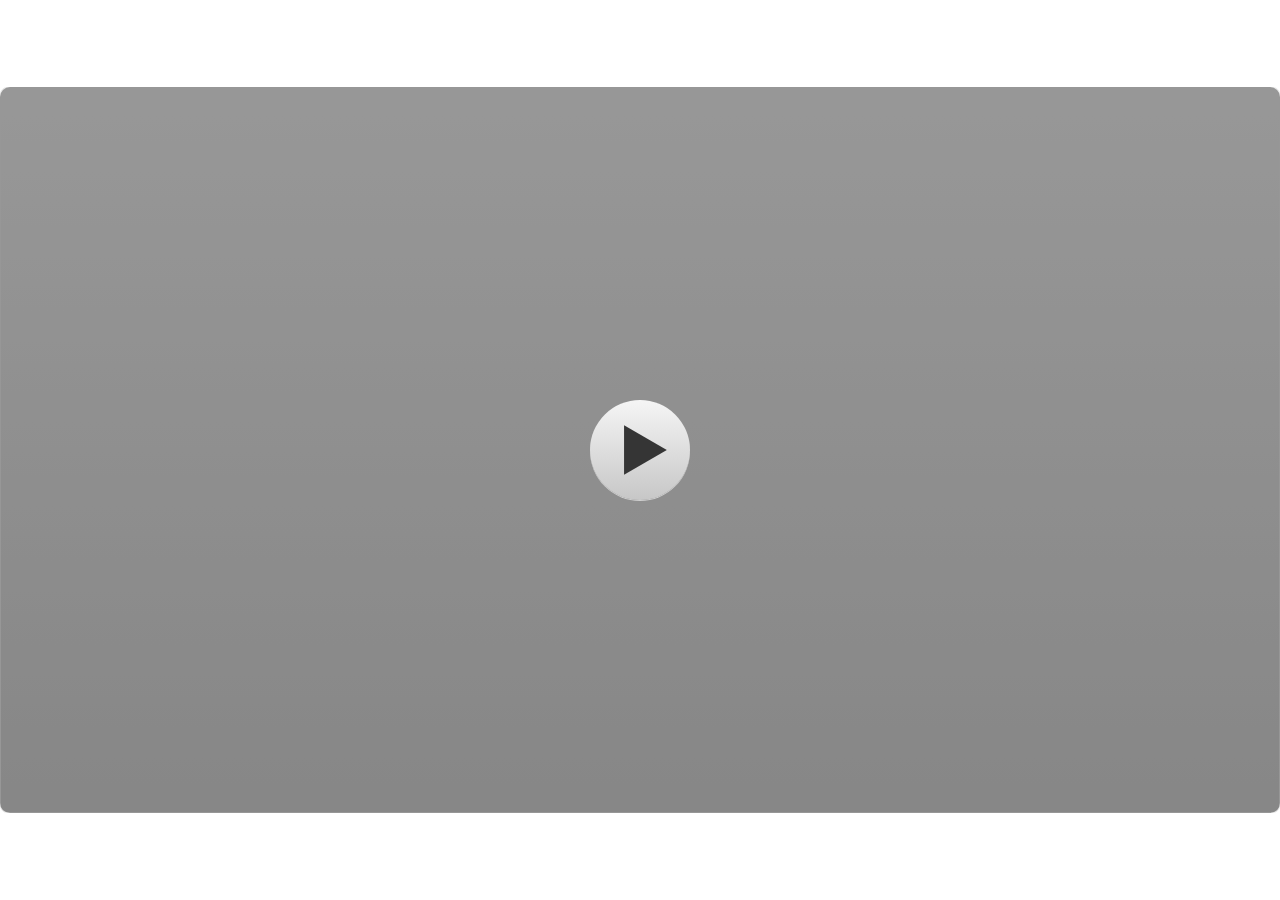
<file: index.html>
﻿<!doctype html>
<html lang="en-US">
<head>
  <meta charset="utf-8">
  <!-- Created using Storyline 3 - http://www.articulate.com  -->
  <!-- version: 3.20.30234.0 -->
  <title>Pengenalan TIK</title>
  <meta http-equiv="x-ua-compatible" content="IE=edge"/>
  <meta name="viewport" content="width=device-width,initial-scale=1,user-scalable=no,shrink-to-fit=no,minimal-ui"/>
  <meta name="apple-mobile-web-app-capable" content="yes"/>
  <style>
    html, body { height: 100%; padding: 0; margin: 0 }
    #app { height: 100%; width: 100%; }
  </style>

  <script>
    window.DS = {};
    window.globals = {
      DATA_PATH_BASE: '',
      HAS_FRAME: true,
      HAS_SLIDE: true,

      lmsPresent: false,
      tinCanPresent: false,
      cmi5Present: false,
      aoSupport: false,
      scale: 'show all',
      captureRc: false,
      browserSize: 'fullscreen',
      bgColor: '#FFFFFF',
      features: '',
      themeName: 'classic',
      preloaderColor: '#FFFFFF',
      suppressAnalytics: false,
      productChannel: 'perpetual',
      publishSource: 'storyline',
      aid: '',
      cid: '40df9fa0-555b-42bf-9b4b-cbfb0bb0b23c',
      playerVersion: '3.20.30234.0',
      publishTimestamp: '2023-09-20T03:07:01.0758972Z',
      maxIosVideoElements: 10,
      connectionSettings: { },

      
      parseParams: function(qs) {
        if (window.globals.parsedParams != null) {
          return window.globals.parsedParams;
        }
        qs = (qs || window.location.search.substr(1)).split('+').join(' ');
        var params = {},
            tokens,
            re = /[?&]?([^=]+)=([^&]*)/g;

        while (tokens = re.exec(qs)) {
          params[decodeURIComponent(tokens[1]).trim()] =
            decodeURIComponent(tokens[2]).trim();
        }
        window.globals.parsedParams = params;
        return params;
      }

    };
  </script>
  <script>
    var isIe11 = ('ActiveXObject' in window || window.MSBlobBuilder != null)
      && window.msCrypto != null && !window.ActiveXObject;
    if (isIe11) {
      window.globals.unsupportedBrowser = true;
      document.write(atob('[base64]'));
    }
  </script>
  
  <script>window.THREE = { };</script>
  
</head>
<body style="background: #FFFFFF" class="cs-HTML theme-classic">
  <!-- 360 -->
  <script>!function(){var e,i=/iPhone/i,o=/iPod/i,n=/iPad/i,t=/\biOS-universal(?:.+)Mac\b/i,r=/\bAndroid(?:.+)Mobile\b/i,a=/Android/i,d=/(?:SD4930UR|\bSilk(?:.+)Mobile\b)/i,p=/Silk/i,l=/Windows Phone/i,u=/\bWindows(?:.+)ARM\b/i,b=/BlackBerry/i,s=/BB10/i,c=/Opera Mini/i,f=/\b(CriOS|Chrome)(?:.+)Mobile/i,h=/Mobile(?:.+)Firefox\b/i,v=function(e){return void 0!==e&&"MacIntel"===e.platform&&"number"==typeof e.maxTouchPoints&&e.maxTouchPoints>1&&"undefined"==typeof MSStream};e=function(e){var m={userAgent:"",platform:"",maxTouchPoints:0};e||"undefined"==typeof navigator?"string"==typeof e?m.userAgent=e:e&&e.userAgent&&(m={userAgent:e.userAgent,platform:e.platform,maxTouchPoints:e.maxTouchPoints||0}):m={userAgent:navigator.userAgent,platform:navigator.platform,maxTouchPoints:navigator.maxTouchPoints||0};var g=m.userAgent,y=g.split("[FBAN");void 0!==y[1]&&(g=y[0]),void 0!==(y=g.split("Twitter"))[1]&&(g=y[0]);var A=function(e){return function(i){return i.test(e)}}(g),w={apple:{phone:A(i)&&!A(l),ipod:A(o),tablet:!A(i)&&(A(n)||v(m))&&!A(l),universal:A(t),device:(A(i)||A(o)||A(n)||A(t)||v(m))&&!A(l)},amazon:{phone:A(d),tablet:!A(d)&&A(p),device:A(d)||A(p)},android:{phone:!A(l)&&A(d)||!A(l)&&A(r),tablet:!A(l)&&!A(d)&&!A(r)&&(A(p)||A(a)),device:!A(l)&&(A(d)||A(p)||A(r)||A(a))||A(/\bokhttp\b/i)},windows:{phone:A(l),tablet:A(u),device:A(l)||A(u)},other:{blackberry:A(b),blackberry10:A(s),opera:A(c),firefox:A(h),chrome:A(f),device:A(b)||A(s)||A(c)||A(h)||A(f)},any:!1,phone:!1,tablet:!1};return w.any=w.apple.device||w.android.device||w.windows.device||w.other.device,w.phone=w.apple.phone||w.android.phone||w.windows.phone,w.tablet=w.apple.tablet||w.android.tablet||w.windows.tablet,w}(),"object"==typeof exports&&"undefined"!=typeof module?module.exports=e:"function"==typeof define&&define.amd?define((function(){return e})):this.isMobile=e}();
    window.isMobile.apple.tablet = window.isMobile.apple.tablet ||
      (navigator.platform === 'MacIntel' && navigator.maxTouchPoints > 1);
    window.isMobile.apple.device = window.isMobile.apple.device || window.isMobile.apple.tablet;
    window.isMobile.tablet = window.isMobile.tablet || window.isMobile.apple.tablet;
    window.isMobile.any = window.isMobile.any || window.isMobile.apple.tablet;
  </script>

  <div id="focus-sink" tabindex="-1"></div>

  <div id="preso"></div>
  <script>
    (function() {

      var classTypes = [ 'desktop', 'mobile', 'phone', 'tablet' ];

      var addDeviceClasses = function(prefix, testObj) {
        var curr, i;
        for (i = 0; i < classTypes.length; i++) {
          curr = classTypes[i];
          if (testObj[curr]) {
            document.body.classList.add(prefix + curr);
          }
        }
      };

      var params = window.globals.parseParams(),
          isDevicePreview = params.devicepreview === '1',
          isPhoneOverride = params.deviceType === 'phone' || (isDevicePreview && params.phone == '1'),
          isTabletOverride = (params.deviceType === 'tablet' || isDevicePreview) && !isPhoneOverride,
          isMobileOverride = isPhoneOverride || isTabletOverride;

      var deviceView = {
        desktop: !window.isMobile.any && !isMobileOverride,
        mobile: window.isMobile.any || isMobileOverride,
        phone: isPhoneOverride || (window.isMobile.phone && !isTabletOverride),
        tablet: isTabletOverride || window.isMobile.tablet
      };

      window.globals.deviceView = deviceView;
      window.isMobile.desktop = !window.isMobile.any;
      window.isMobile.mobile = window.isMobile.any;

      addDeviceClasses('view-', deviceView);

    })();
  </script>
  
  <script src='story_content/user.js' type=text/javascript></script>
  <div class="slide-loader"></div>

  <script>
    if (window.globals.deviceView.isMobile) { var doc = document, loader = doc.body.querySelector('.slide-loader'); [ 1, 2, 3 ].forEach(function(n) { var d = doc.createElement('div'); d.style.backgroundColor = window.globals.preloaderColor; d.classList.add('mobile-loader-dot'); d.classList.add('dot' + n); loader.appendChild(d); }); }
  </script>

  <div class="mobile-load-title-overlay" style="display: none">
    <div class="mobile-load-title">Pengenalan TIK</div>
  </div>

  <div class="mobile-chrome-warning"></div>

  
<style>
  .warn-connection-dialog {
    display: none;
    background: transparent;
    pointer-events: none;
    position: fixed;
    left: 0;
    top: 0;
    width: 100%;
    height: 100%;
    z-index: 999;
  }

  .warn-connection-content {
    border-radius: 4px;
    background: white;
    border: 1px solid #E7E7E7;
    color: #333333;
    box-shadow: 0 2px 4px rgba(0, 0, 0, 0.25);
    transition: all 150ms ease-out;
    position: absolute;
    white-space: nowrap;
  }

  .view-phone.is-landscape .warn-connection-content {
    left: 23px;
    bottom: 23px;
  }

  .view-tablet.is-landscape .warn-connection-content {
    left: 50%;
    top: 20px;
    transform: translateX(-50%);
  }

  .is-portrait .warn-connection-content {
    transform: translate(-50%, calc(-100% - 15px));
  }

  .warn-connection-content p {
    display: inline-block;
    margin: 0 8px 0 0;
    line-height: 33px;
    font-size: 11px;
  }

  .warn-connection-content svg {
    position: relative;
    vertical-align: middle;
    margin: 0 2px 2px 8px;
  }

  .view-desktop .warn-connection-content {
    left: 1.5em;
    bottom: 1.5em;
  }

  .view-desktop .warn-connection-content p {
    font-size: 1.1em;
  }

  .is-offline .warn-connection-dialog {
    display: block;
  }

  .is-offline .cs-panel * {
    pointer-events: none !important;
  }

  .is-offline .cs-panel {
    pointer-events: all !important;
  }

  .is-offline #nav-controls * {
    pointer-events: none !important;
  }

  .is-offline #nav-controls {
    pointer-events: all !important;
  }
</style>

<div class="warn-connection-dialog">
  <div class="warn-connection-content">
    <svg width="17" height="15" viewBox="0 0 17 15" xmlns="http://www.w3.org/2000/svg">
      <path fill="#8F0000" stroke="white" d="M16.07,12.98 L15.88,12.23 L9.51,1.21 C8.97,0.26,7.6,0.26,7.06,1.21 L0.69,12.23 C0.15,13.16,0.81,14.36,1.91,14.36 H14.65 C15.47,14.36,16.05,13.7,16.07,12.98 Z"/>
      <path fill="white" stroke="white" d="M8.58,5.5 C8.35,5.28,8.5,5.35,8.21,5.32 C8.09,5.35,7.97,5.49,7.96,5.67 C7.97,5.79,7.98,5.92,7.98,6.04 L7.98,6.04 C7.99,6.17,8,6.31,8.01,6.43 L8.01,6.44 C8.03,6.92,8.06,7.41,8.09,7.9 L8.09,7.9 C8.12,8.39,8.14,8.88,8.17,9.37 C8.17,9.39,8.18,9.42,8.2,9.44 C8.23,9.46,8.25,9.47,8.28,9.47 C8.31,9.47,8.34,9.46,8.35,9.44 C8.37,9.43,8.38,9.4,8.39,9.35 L8.39,9.34 C8.39,9.24,8.4,9.15,8.4,9.05 L8.4,9.05 C8.41,8.96,8.41,8.86,8.42,8.75 C8.43,8.44,8.45,8.12,8.47,7.81 L8.47,7.81 C8.49,7.49,8.51,7.18,8.53,6.87 C8.55,6.46,8.56,6.05,8.59,5.64 L8.6,5.62 C8.6,5.57,8.59,5.53,8.58,5.5 L8.21,5.32 Z"/>
      <circle fill="white" stroke="white" cx="8.3" cy="11.35" r="0.3"/>
    </svg>
    <p>You are offline. Trying to reconnect...</p>
  </div>
</div>

<script>
  (function() {
    window.DS.connection = {
      warningShown: false,
      assets: {},
      loadingAssetGroup: false,
      retryDelay: 500
    };

    // @TODO this is POC code and can be cleaned up a bit more if we move forward
    // with the feature



    // The `window.globals.features` variable must be set in `webpack.dev.config` when testing locally - it is not enough
    // to have it in the data - but it must be set there as well.
    var useConnectionMessages = window.AbortController != null &&
      window.location.protocol != 'file:' &&
      window.globals.features.indexOf('ConnectionMessages') != -1;

    window.DS.connection.useConnectionMessages = useConnectionMessages

    var assetCount = 0;
    var checkLoadedId;
    var connectionSettings = window.globals.connectionSettings;

    if (useConnectionMessages && connectionSettings != null) {
      var contentEl = document.querySelector('.warn-connection-content');
      var messageEl = contentEl.querySelector('p')

      if (connectionSettings.useDarkTheme) {
        contentEl.style.borderColor = '#BABBBA';
        contentEl.style.backgroundColor = '#282828';
        contentEl.style.color = '#FFFFFF';
      }

      if (connectionSettings.message != null) {
        messageEl.textContent = window.decodeURIComponent(connectionSettings.message);
      }
    }

    function checkAssetsReady() {
      for (var i in DS.connection.assets) {
        if (!DS.connection.assets[i].success) {
          return false;
        }
      }
      return true;
    }

    function stopAssetGroup() {
      if (!useConnectionMessages) { return; }

      assetCount = 0;

      DS.connection.oldAssetGroup = DS.connection.assets;
      DS.connection.assets = {};
      DS.connection.loadingAssetGroup = false;
      clearInterval(checkLoadedId);
    }

    function startAssetGroup() {
      if (!useConnectionMessages) { return; }
      var ticks = 0;
      clearInterval(checkLoadedId);
      checkLoadedId = setInterval(function() {
        var loaded = 0;
        if (assetCount === 0 && loaded === 0) {
          clearInterval(checkLoadedId);
          return;
        }

        for (var i in DS.connection.assets) {
          if (DS.connection.assets[i].success) {
            loaded++;
          }
        }

        if (assetCount === loaded && checkAssetsReady()) {
          for (var i in DS.connection.assets) {
            if (DS.connection.assets[i].action) {
              DS.connection.assets[i].action();
            }
          }
          hideWarning();
          stopAssetGroup();
        }
      }, 100)
    }

    function requiredAsset(url, action, retry, type) {
      if (!useConnectionMessages) { return; }
      if (DS.connection.assets[url]) { return; }

      DS.connection.assets[url] = {
        success: false, action: action, retry: retry, type: type
      };
      assetCount = Object.keys(DS.connection.assets).length;
      if (!DS.connection.loadingAssetGroup) {
        startAssetGroup();
      }
      DS.connection.loadingAssetGroup = true;
    }

    function assetLoaded(url) {
      if (!useConnectionMessages) { return; }
      if (DS.connection.assets[url]) {
        DS.connection.assets[url].success = true;
      }
    }

    function assetFailed(url) {
      if (!useConnectionMessages) { return; }
      if (!DS.connection.assets[url]) {
        if (/\.js$/.test(url)) {
          setTimeout(function() {
            if (DS.connection.lastSlideLoaded != null) {
              DS.connection.lastSlideLoaded();
            }
          }, DS.connection.retryDelay);
        }
        return;
      }
      if (!DS.connection.warningShown) { showWarning(); }
      if (DS.connection.assets[url].retry) {
        setTimeout(function() {
          if (!DS.connection.assets[url].success) {
            DS.connection.assets[url].retry()
          }
        }, DS.connection.retryDelay);
      }
    }

    function hideWarning() {
      document.body.classList.remove('is-offline');
      DS.connection.warningShown = false;
    }
    DS.connection.hideWarning = hideWarning

    function showWarning(btn) {
      document.body.classList.add('is-offline')
      DS.connection.warningShown = true;
      updateWarningPosition();
    }

    function updateWarningPosition() {
      if (!DS.connection.warningShown) {
        return;
      }

      var isPortrait = document.body.classList.contains('is-portrait');
      var warningEl = document.querySelector('.warn-connection-content');

      if (isPortrait) {
        var slide = document.querySelector('.primary-slide');
        var slideRect = slide.getBoundingClientRect();

        warningEl.style.top = `${slideRect.top}px`
        warningEl.style.left = `${slideRect.left + slideRect.width / 2}px`
      } else {
        warningEl.style.top = null;
        warningEl.style.left = null;
      }

      window.requestAnimationFrame(updateWarningPosition);
    }

    // these will all be noops if the feature flag isn't set in
    // the data and `window.globals.features`
    DS.connection.requiredAsset = requiredAsset;
    DS.connection.assetLoaded = assetLoaded;
    DS.connection.assetFailed = assetFailed;
    DS.connection.stopAssetGroup = stopAssetGroup;
    DS.connection.startAssetGroup = startAssetGroup;
  })();
</script>


  <script>
    
    if (window.autoSpider && window.vInterfaceObject) {
      document.querySelector('.mobile-load-title-overlay').style.display = 'none';
    }
  </script>

  

  <link rel="stylesheet" href="html5/data/css/output.min.css" data-noprefix/>
</body>
<script src="html5/lib/scripts/bootstrapper.min.js"></script>
</html>
</file>
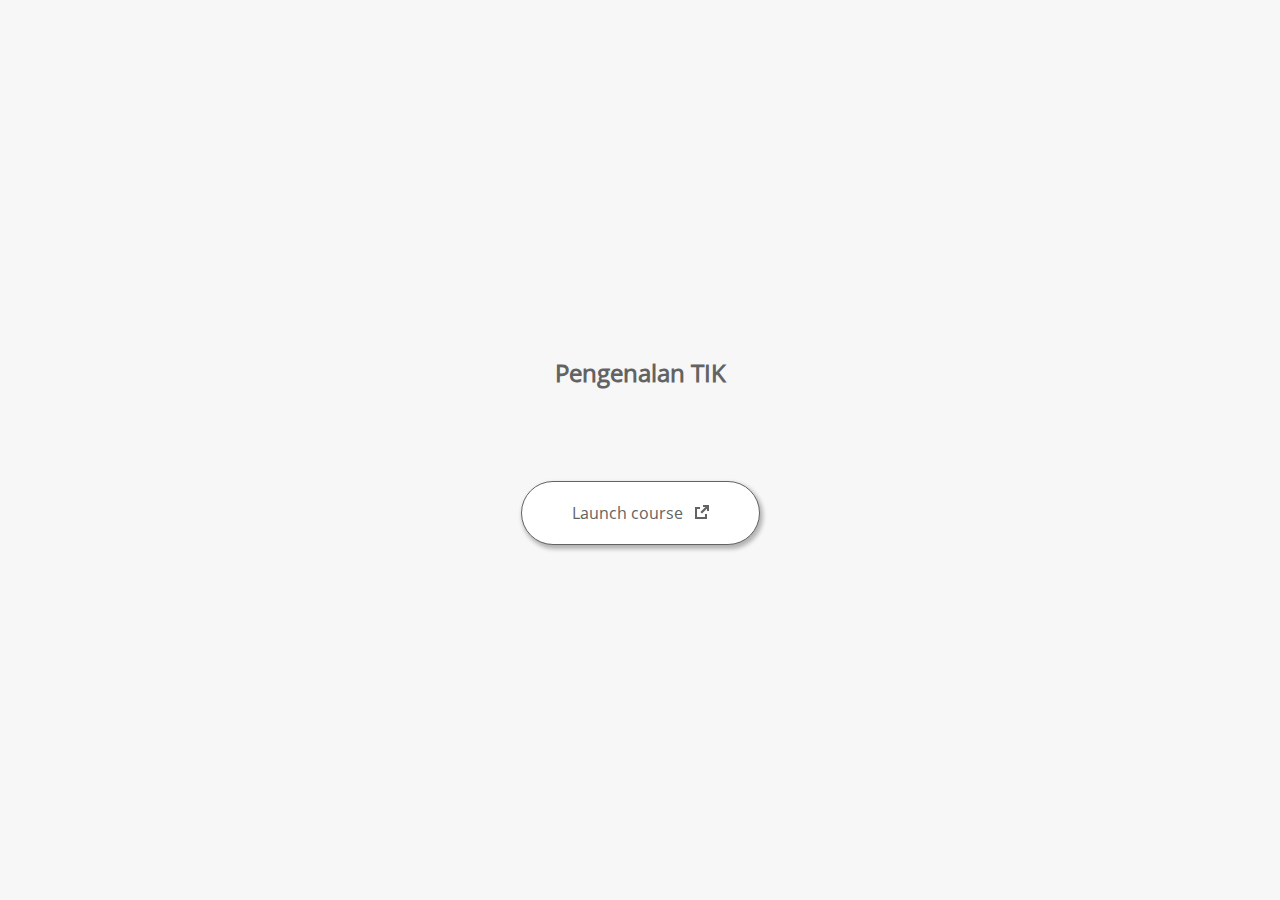
<file: launcher.html>
﻿<html lang="en-US">
	<head>
		<!-- Created using Storyline 3 - http://www.articulate.com  --> 
		<!-- version: 3.20.30234.0 --> 

		<title>Pengenalan TIK</title>
    <style>
      @font-face {
        font-family: "Open Sans Full";
        font-style: normal;
        font-weight: 400;
        src: local("Open Sans"),
             local("OpenSans"),
             url(html5/lib/stylesheets/mobile-fonts/open-sans-regular.woff) format("woff")
      }
      body {
        background-color: #F7F7F7;
      }
      h1 {
        color: #636363;
        font-family: "Open Sans Full", Helvetica, sans-serif;
        font-size: 150%;
        margin-bottom: 92px;
        padding-bottom: 0;
      }

      button {
        background-color: #FFF;
        border: 1px solid #636363;
        border-radius: 80px;
        box-shadow: 2px 3px 4px 1px rgba(39, 39, 39, 0.33);
        color: #636363;
        font-family: "Open Sans Full", Helvetica, sans-serif;
        font-size: 100%;
        padding: 20px 50px;
      }
      img {
        height: 15px;
        width: 15px;
        margin-left: 8px;
      }
    </style>
		<script>
			
			/******************************************************************************/
			//
			// NOTE TO DEVELOPERS:
			// The following code should be integrated with your web page in order to open
			// the presentation in a new window.  To launch the presentation immediately, 
			// simply copy the code below into your web page.  To launch the presentation
			// when a button or link is clicked, call LaunchPresentation when the onClick
			// event is triggered.
			//
			/******************************************************************************/		
		
		
			var Safari =  (navigator.appVersion.indexOf("Safari") >= 0);
			
			var g_bChromeless = false;
			var g_bResizeable = false;
			var g_nContentWidth = 1940;
			var g_nContentHeight = 1100;
			var g_strStartPage = "story.html" + document.location.search;
			var g_strBrowserSize = "fullscreen";
		
			function LaunchContent()
			{
				var nWidth = screen.availWidth;
				var nHeight = screen.availHeight;

				if (nWidth > g_nContentWidth && nHeight > g_nContentHeight && g_strBrowserSize != "fullscreen")
				{
					nWidth = g_nContentWidth;
					nHeight = g_nContentHeight;
					
					if (!Safari && !g_bChromeless)
					{
						nWidth += 17;
					}
				}

				// Build the options string
				var strOptions = "width=" + nWidth +",height=" + nHeight;
				if (g_bResizeable)
				{
					strOptions += ",resizable=yes"
				}
				else
				{
					strOptions += ",resizable=no"
				}

				if (g_bChromeless)
				{
					strOptions += ", status=0, toolbar=0, location=0, menubar=0, scrollbars=0";
				}
				else
				{
					strOptions += ", status=1, toolbar=1, location=1, menubar=1, scrollbars=1";
				}

				// Launch the URL
				if (Safari)
				{
					var oWnd = window.open("", "_blank", strOptions);
					oWnd.location = g_strStartPage;
				}
				else
				{
					window.open(g_strStartPage , "_blank", strOptions);
				}
			}

			
			
		</script>
		
	</head>
	
	<body onload="setTimeout('LaunchContent()', 100);">
		<center>
			<table width="100%" height="100%" border="0" cellpadding="0" cellspacing="0">
				<tr>
					<td>
						<center>
              <h1 tabIndex="-1">Pengenalan TIK</h1>
							<button onclick="LaunchContent()" aria-label="Launch course: opens in new window">Launch course <img src="story_content/external_window.png" style="border-style: none; height: 14px; width: 14px;" tabIndex="-1" aria-hidden="true"/></button>
						</center>
					</td>
				</tr>
			</table>
		</center>
	</body>
</html>
</file>
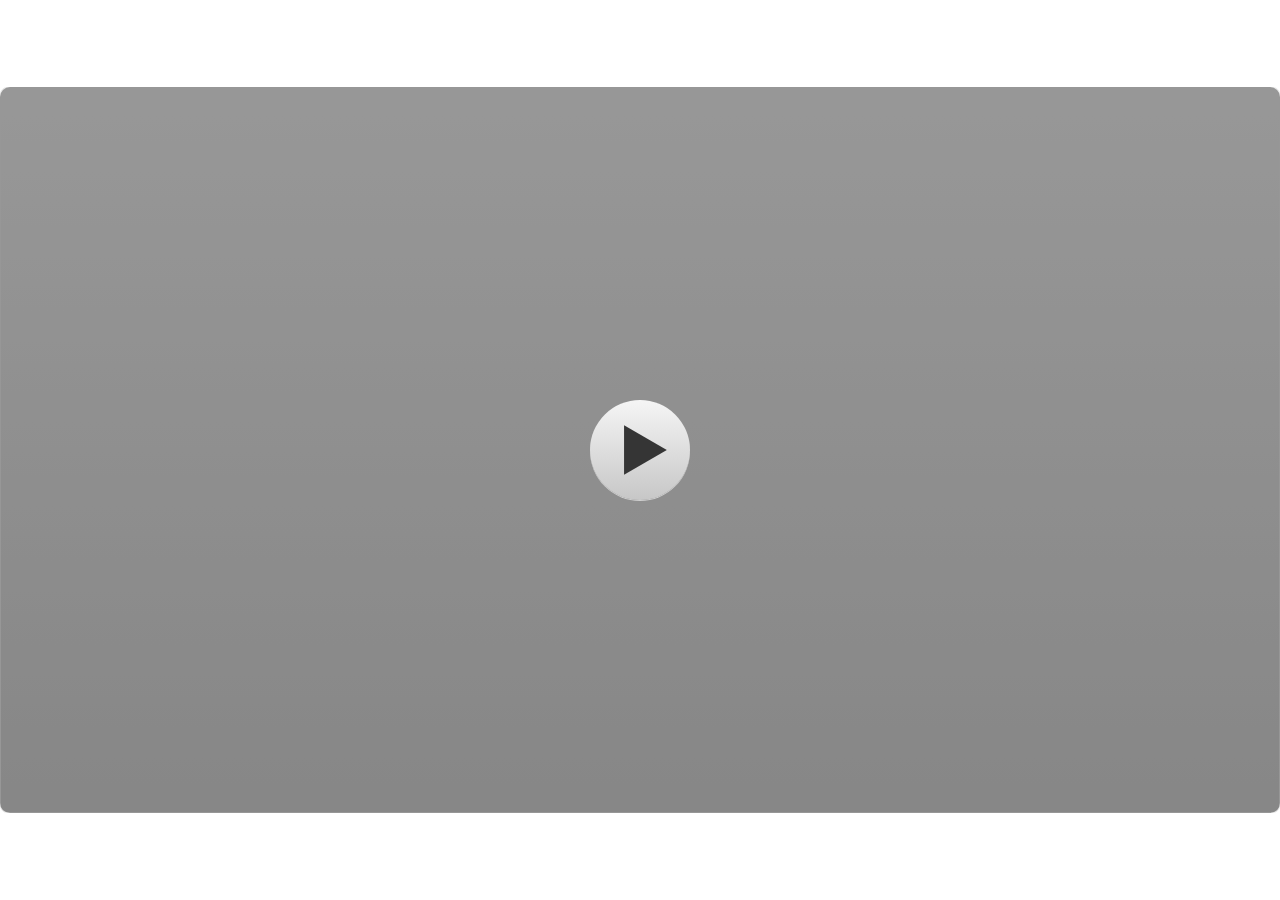
<file: story.html>
﻿<!doctype html>
<html lang="en-US">
<head>
  <meta charset="utf-8">
  <!-- Created using Storyline 3 - http://www.articulate.com  -->
  <!-- version: 3.20.30234.0 -->
  <title>Pengenalan TIK</title>
  <meta http-equiv="x-ua-compatible" content="IE=edge"/>
  <meta name="viewport" content="width=device-width,initial-scale=1,user-scalable=no,shrink-to-fit=no,minimal-ui"/>
  <meta name="apple-mobile-web-app-capable" content="yes"/>
  <style>
    html, body { height: 100%; padding: 0; margin: 0 }
    #app { height: 100%; width: 100%; }
  </style>

  <script>
    window.DS = {};
    window.globals = {
      DATA_PATH_BASE: '',
      HAS_FRAME: true,
      HAS_SLIDE: true,

      lmsPresent: false,
      tinCanPresent: false,
      cmi5Present: false,
      aoSupport: false,
      scale: 'show all',
      captureRc: false,
      browserSize: 'fullscreen',
      bgColor: '#FFFFFF',
      features: '',
      themeName: 'classic',
      preloaderColor: '#FFFFFF',
      suppressAnalytics: false,
      productChannel: 'perpetual',
      publishSource: 'storyline',
      aid: '',
      cid: '40df9fa0-555b-42bf-9b4b-cbfb0bb0b23c',
      playerVersion: '3.20.30234.0',
      publishTimestamp: '2023-10-02T15:26:19.5509456Z',
      maxIosVideoElements: 10,
      connectionSettings: { },

      
      parseParams: function(qs) {
        if (window.globals.parsedParams != null) {
          return window.globals.parsedParams;
        }
        qs = (qs || window.location.search.substr(1)).split('+').join(' ');
        var params = {},
            tokens,
            re = /[?&]?([^=]+)=([^&]*)/g;

        while (tokens = re.exec(qs)) {
          params[decodeURIComponent(tokens[1]).trim()] =
            decodeURIComponent(tokens[2]).trim();
        }
        window.globals.parsedParams = params;
        return params;
      }

    };
  </script>
  <script>
    var isIe11 = ('ActiveXObject' in window || window.MSBlobBuilder != null)
      && window.msCrypto != null && !window.ActiveXObject;
    if (isIe11) {
      window.globals.unsupportedBrowser = true;
      document.write(atob('[base64]'));
    }
  </script>
  
  <script>window.THREE = { };</script>
  
</head>
<body style="background: #FFFFFF" class="cs-HTML theme-classic">
  <!-- 360 -->
  <script>!function(){var e,i=/iPhone/i,o=/iPod/i,n=/iPad/i,t=/\biOS-universal(?:.+)Mac\b/i,r=/\bAndroid(?:.+)Mobile\b/i,a=/Android/i,d=/(?:SD4930UR|\bSilk(?:.+)Mobile\b)/i,p=/Silk/i,l=/Windows Phone/i,u=/\bWindows(?:.+)ARM\b/i,b=/BlackBerry/i,s=/BB10/i,c=/Opera Mini/i,f=/\b(CriOS|Chrome)(?:.+)Mobile/i,h=/Mobile(?:.+)Firefox\b/i,v=function(e){return void 0!==e&&"MacIntel"===e.platform&&"number"==typeof e.maxTouchPoints&&e.maxTouchPoints>1&&"undefined"==typeof MSStream};e=function(e){var m={userAgent:"",platform:"",maxTouchPoints:0};e||"undefined"==typeof navigator?"string"==typeof e?m.userAgent=e:e&&e.userAgent&&(m={userAgent:e.userAgent,platform:e.platform,maxTouchPoints:e.maxTouchPoints||0}):m={userAgent:navigator.userAgent,platform:navigator.platform,maxTouchPoints:navigator.maxTouchPoints||0};var g=m.userAgent,y=g.split("[FBAN");void 0!==y[1]&&(g=y[0]),void 0!==(y=g.split("Twitter"))[1]&&(g=y[0]);var A=function(e){return function(i){return i.test(e)}}(g),w={apple:{phone:A(i)&&!A(l),ipod:A(o),tablet:!A(i)&&(A(n)||v(m))&&!A(l),universal:A(t),device:(A(i)||A(o)||A(n)||A(t)||v(m))&&!A(l)},amazon:{phone:A(d),tablet:!A(d)&&A(p),device:A(d)||A(p)},android:{phone:!A(l)&&A(d)||!A(l)&&A(r),tablet:!A(l)&&!A(d)&&!A(r)&&(A(p)||A(a)),device:!A(l)&&(A(d)||A(p)||A(r)||A(a))||A(/\bokhttp\b/i)},windows:{phone:A(l),tablet:A(u),device:A(l)||A(u)},other:{blackberry:A(b),blackberry10:A(s),opera:A(c),firefox:A(h),chrome:A(f),device:A(b)||A(s)||A(c)||A(h)||A(f)},any:!1,phone:!1,tablet:!1};return w.any=w.apple.device||w.android.device||w.windows.device||w.other.device,w.phone=w.apple.phone||w.android.phone||w.windows.phone,w.tablet=w.apple.tablet||w.android.tablet||w.windows.tablet,w}(),"object"==typeof exports&&"undefined"!=typeof module?module.exports=e:"function"==typeof define&&define.amd?define((function(){return e})):this.isMobile=e}();
    window.isMobile.apple.tablet = window.isMobile.apple.tablet ||
      (navigator.platform === 'MacIntel' && navigator.maxTouchPoints > 1);
    window.isMobile.apple.device = window.isMobile.apple.device || window.isMobile.apple.tablet;
    window.isMobile.tablet = window.isMobile.tablet || window.isMobile.apple.tablet;
    window.isMobile.any = window.isMobile.any || window.isMobile.apple.tablet;
  </script>

  <div id="focus-sink" tabindex="-1"></div>

  <div id="preso"></div>
  <script>
    (function() {

      var classTypes = [ 'desktop', 'mobile', 'phone', 'tablet' ];

      var addDeviceClasses = function(prefix, testObj) {
        var curr, i;
        for (i = 0; i < classTypes.length; i++) {
          curr = classTypes[i];
          if (testObj[curr]) {
            document.body.classList.add(prefix + curr);
          }
        }
      };

      var params = window.globals.parseParams(),
          isDevicePreview = params.devicepreview === '1',
          isPhoneOverride = params.deviceType === 'phone' || (isDevicePreview && params.phone == '1'),
          isTabletOverride = (params.deviceType === 'tablet' || isDevicePreview) && !isPhoneOverride,
          isMobileOverride = isPhoneOverride || isTabletOverride;

      var deviceView = {
        desktop: !window.isMobile.any && !isMobileOverride,
        mobile: window.isMobile.any || isMobileOverride,
        phone: isPhoneOverride || (window.isMobile.phone && !isTabletOverride),
        tablet: isTabletOverride || window.isMobile.tablet
      };

      window.globals.deviceView = deviceView;
      window.isMobile.desktop = !window.isMobile.any;
      window.isMobile.mobile = window.isMobile.any;

      addDeviceClasses('view-', deviceView);

    })();
  </script>
  
  <script src='story_content/user.js' type=text/javascript></script>
  <div class="slide-loader"></div>

  <script>
    if (window.globals.deviceView.isMobile) { var doc = document, loader = doc.body.querySelector('.slide-loader'); [ 1, 2, 3 ].forEach(function(n) { var d = doc.createElement('div'); d.style.backgroundColor = window.globals.preloaderColor; d.classList.add('mobile-loader-dot'); d.classList.add('dot' + n); loader.appendChild(d); }); }
  </script>

  <div class="mobile-load-title-overlay" style="display: none">
    <div class="mobile-load-title">Pengenalan TIK</div>
  </div>

  <div class="mobile-chrome-warning"></div>

  
<style>
  .warn-connection-dialog {
    display: none;
    background: transparent;
    pointer-events: none;
    position: fixed;
    left: 0;
    top: 0;
    width: 100%;
    height: 100%;
    z-index: 999;
  }

  .warn-connection-content {
    border-radius: 4px;
    background: white;
    border: 1px solid #E7E7E7;
    color: #333333;
    box-shadow: 0 2px 4px rgba(0, 0, 0, 0.25);
    transition: all 150ms ease-out;
    position: absolute;
    white-space: nowrap;
  }

  .view-phone.is-landscape .warn-connection-content {
    left: 23px;
    bottom: 23px;
  }

  .view-tablet.is-landscape .warn-connection-content {
    left: 50%;
    top: 20px;
    transform: translateX(-50%);
  }

  .is-portrait .warn-connection-content {
    transform: translate(-50%, calc(-100% - 15px));
  }

  .warn-connection-content p {
    display: inline-block;
    margin: 0 8px 0 0;
    line-height: 33px;
    font-size: 11px;
  }

  .warn-connection-content svg {
    position: relative;
    vertical-align: middle;
    margin: 0 2px 2px 8px;
  }

  .view-desktop .warn-connection-content {
    left: 1.5em;
    bottom: 1.5em;
  }

  .view-desktop .warn-connection-content p {
    font-size: 1.1em;
  }

  .is-offline .warn-connection-dialog {
    display: block;
  }

  .is-offline .cs-panel * {
    pointer-events: none !important;
  }

  .is-offline .cs-panel {
    pointer-events: all !important;
  }

  .is-offline #nav-controls * {
    pointer-events: none !important;
  }

  .is-offline #nav-controls {
    pointer-events: all !important;
  }
</style>

<div class="warn-connection-dialog">
  <div class="warn-connection-content">
    <svg width="17" height="15" viewBox="0 0 17 15" xmlns="http://www.w3.org/2000/svg">
      <path fill="#8F0000" stroke="white" d="M16.07,12.98 L15.88,12.23 L9.51,1.21 C8.97,0.26,7.6,0.26,7.06,1.21 L0.69,12.23 C0.15,13.16,0.81,14.36,1.91,14.36 H14.65 C15.47,14.36,16.05,13.7,16.07,12.98 Z"/>
      <path fill="white" stroke="white" d="M8.58,5.5 C8.35,5.28,8.5,5.35,8.21,5.32 C8.09,5.35,7.97,5.49,7.96,5.67 C7.97,5.79,7.98,5.92,7.98,6.04 L7.98,6.04 C7.99,6.17,8,6.31,8.01,6.43 L8.01,6.44 C8.03,6.92,8.06,7.41,8.09,7.9 L8.09,7.9 C8.12,8.39,8.14,8.88,8.17,9.37 C8.17,9.39,8.18,9.42,8.2,9.44 C8.23,9.46,8.25,9.47,8.28,9.47 C8.31,9.47,8.34,9.46,8.35,9.44 C8.37,9.43,8.38,9.4,8.39,9.35 L8.39,9.34 C8.39,9.24,8.4,9.15,8.4,9.05 L8.4,9.05 C8.41,8.96,8.41,8.86,8.42,8.75 C8.43,8.44,8.45,8.12,8.47,7.81 L8.47,7.81 C8.49,7.49,8.51,7.18,8.53,6.87 C8.55,6.46,8.56,6.05,8.59,5.64 L8.6,5.62 C8.6,5.57,8.59,5.53,8.58,5.5 L8.21,5.32 Z"/>
      <circle fill="white" stroke="white" cx="8.3" cy="11.35" r="0.3"/>
    </svg>
    <p>You are offline. Trying to reconnect...</p>
  </div>
</div>

<script>
  (function() {
    window.DS.connection = {
      warningShown: false,
      assets: {},
      loadingAssetGroup: false,
      retryDelay: 500
    };

    // @TODO this is POC code and can be cleaned up a bit more if we move forward
    // with the feature



    // The `window.globals.features` variable must be set in `webpack.dev.config` when testing locally - it is not enough
    // to have it in the data - but it must be set there as well.
    var useConnectionMessages = window.AbortController != null &&
      window.location.protocol != 'file:' &&
      window.globals.features.indexOf('ConnectionMessages') != -1;

    window.DS.connection.useConnectionMessages = useConnectionMessages

    var assetCount = 0;
    var checkLoadedId;
    var connectionSettings = window.globals.connectionSettings;

    if (useConnectionMessages && connectionSettings != null) {
      var contentEl = document.querySelector('.warn-connection-content');
      var messageEl = contentEl.querySelector('p')

      if (connectionSettings.useDarkTheme) {
        contentEl.style.borderColor = '#BABBBA';
        contentEl.style.backgroundColor = '#282828';
        contentEl.style.color = '#FFFFFF';
      }

      if (connectionSettings.message != null) {
        messageEl.textContent = window.decodeURIComponent(connectionSettings.message);
      }
    }

    function checkAssetsReady() {
      for (var i in DS.connection.assets) {
        if (!DS.connection.assets[i].success) {
          return false;
        }
      }
      return true;
    }

    function stopAssetGroup() {
      if (!useConnectionMessages) { return; }

      assetCount = 0;

      DS.connection.oldAssetGroup = DS.connection.assets;
      DS.connection.assets = {};
      DS.connection.loadingAssetGroup = false;
      clearInterval(checkLoadedId);
    }

    function startAssetGroup() {
      if (!useConnectionMessages) { return; }
      var ticks = 0;
      clearInterval(checkLoadedId);
      checkLoadedId = setInterval(function() {
        var loaded = 0;
        if (assetCount === 0 && loaded === 0) {
          clearInterval(checkLoadedId);
          return;
        }

        for (var i in DS.connection.assets) {
          if (DS.connection.assets[i].success) {
            loaded++;
          }
        }

        if (assetCount === loaded && checkAssetsReady()) {
          for (var i in DS.connection.assets) {
            if (DS.connection.assets[i].action) {
              DS.connection.assets[i].action();
            }
          }
          hideWarning();
          stopAssetGroup();
        }
      }, 100)
    }

    function requiredAsset(url, action, retry, type) {
      if (!useConnectionMessages) { return; }
      if (DS.connection.assets[url]) { return; }

      DS.connection.assets[url] = {
        success: false, action: action, retry: retry, type: type
      };
      assetCount = Object.keys(DS.connection.assets).length;
      if (!DS.connection.loadingAssetGroup) {
        startAssetGroup();
      }
      DS.connection.loadingAssetGroup = true;
    }

    function assetLoaded(url) {
      if (!useConnectionMessages) { return; }
      if (DS.connection.assets[url]) {
        DS.connection.assets[url].success = true;
      }
    }

    function assetFailed(url) {
      if (!useConnectionMessages) { return; }
      if (!DS.connection.assets[url]) {
        if (/\.js$/.test(url)) {
          setTimeout(function() {
            if (DS.connection.lastSlideLoaded != null) {
              DS.connection.lastSlideLoaded();
            }
          }, DS.connection.retryDelay);
        }
        return;
      }
      if (!DS.connection.warningShown) { showWarning(); }
      if (DS.connection.assets[url].retry) {
        setTimeout(function() {
          if (!DS.connection.assets[url].success) {
            DS.connection.assets[url].retry()
          }
        }, DS.connection.retryDelay);
      }
    }

    function hideWarning() {
      document.body.classList.remove('is-offline');
      DS.connection.warningShown = false;
    }
    DS.connection.hideWarning = hideWarning

    function showWarning(btn) {
      document.body.classList.add('is-offline')
      DS.connection.warningShown = true;
      updateWarningPosition();
    }

    function updateWarningPosition() {
      if (!DS.connection.warningShown) {
        return;
      }

      var isPortrait = document.body.classList.contains('is-portrait');
      var warningEl = document.querySelector('.warn-connection-content');

      if (isPortrait) {
        var slide = document.querySelector('.primary-slide');
        var slideRect = slide.getBoundingClientRect();

        warningEl.style.top = `${slideRect.top}px`
        warningEl.style.left = `${slideRect.left + slideRect.width / 2}px`
      } else {
        warningEl.style.top = null;
        warningEl.style.left = null;
      }

      window.requestAnimationFrame(updateWarningPosition);
    }

    // these will all be noops if the feature flag isn't set in
    // the data and `window.globals.features`
    DS.connection.requiredAsset = requiredAsset;
    DS.connection.assetLoaded = assetLoaded;
    DS.connection.assetFailed = assetFailed;
    DS.connection.stopAssetGroup = stopAssetGroup;
    DS.connection.startAssetGroup = startAssetGroup;
  })();
</script>


  <script>
    
    if (window.autoSpider && window.vInterfaceObject) {
      document.querySelector('.mobile-load-title-overlay').style.display = 'none';
    }
  </script>

  

  <link rel="stylesheet" href="html5/data/css/output.min.css" data-noprefix/>
</body>
<script src="html5/lib/scripts/bootstrapper.min.js"></script>
</html>
</file>
<file: html5/data/css/output.min.css>
@font-face {
  font-family: 'Open SansBold CharsBoldDFE90B4E';
  src: url('[data-uri]');
  font-style: normal;
  font-weight: normal;
}
@font-face {
  font-family: 'Open Sans Charset1_ 6FFAC8E19C8';
  src: url('[data-uri]');
  font-style: normal;
  font-weight: normal;
}
.cs-npnxnanbnsnfns00000000001 .cs-infopanel  {
  box-shadow: 0 1px 0 rgba(184, 184, 184, 1);
  background: rgba(255, 255, 255, 1);
}
.cs-npnxnanbnsnfns00000000001 .cs-infopanel .cs-link {
  color: rgba(124, 34, 128, 1);
}
.cs-npnxnanbnsnfns00000000001 .cs-infopanel .cs-link:hover {
  color: rgba(0, 0, 238, 1);
}
.cs-npnxnanbnsnfns00000000001 .cs-infopanel .cs-name {
  color: rgba(68, 68, 68, 1);
}
.cs-npnxnanbnsnfns00000000001 .cs-infopanel .cs-title {
  color: rgba(153, 153, 153, 1);
}
.cs-npnxnanbnsnfns00000000001 .cs-infopanelpopup  {
  box-shadow: 0 1px 0 rgba(184, 184, 184, 1);
  background: linear-gradient(180deg, rgba(233, 233, 233, 1) 0%, rgba(207, 207, 207, 1) 100%);
}
.cs-npnxnanbnsnfns00000000001 .cs-infopanelpopup .cs-link {
  color: rgba(124, 34, 128, 1);
}
.cs-npnxnanbnsnfns00000000001 .cs-infopanelpopup .cs-link:hover {
  color: rgba(0, 0, 238, 1);
}
.cs-npnxnanbnsnfns00000000001 .cs-infopanelpopup .cs-name {
  color: rgba(68, 68, 68, 1);
}
.cs-npnxnanbnsnfns00000000001 .cs-infopanelpopup .cs-bio {
  color: rgba(153, 153, 153, 1);
}
.cs-npnxnanbnsnfns00000000001 .cs-timer  {
  color: rgba(85, 85, 85, 1);
}
.cs-npnxnanbnsnfns00000000001 .cs-duration stop:first-child {
  stop-color: rgba(0, 215, 255, 1);
}
.cs-npnxnanbnsnfns00000000001 .cs-duration stop:last-child {
  stop-color: rgba(0, 171, 255, 1);
}
.cs-npnxnanbnsnfns00000000001 .cs-elapsed stop:first-child {
  stop-color: rgba(254, 227, 71, 1);
}
.cs-npnxnanbnsnfns00000000001 .cs-elapsed stop:last-child {
  stop-color: rgba(252, 204, 42, 1);
}
.cs-npnxnanbnsnfns00000000001 .cs-timer .cs-pie .cs-innerstroke {
  stroke: rgba(199, 199, 199, 1);
}
.cs-npnxnanbnsnfns00000000001 .cs-timer .cs-pie .cs-innerborder {
  stroke: rgba(255, 255, 255, 1);
}
.cs-npnxnanbnsnfns00000000001 .cs-window  {
  box-shadow: 0 8px 5px rgba(0, 0, 0, 0.2);
  border-color: rgba(234, 234, 234, 1);
  background: rgba(243, 243, 243, 1);
  color: rgba(85, 85, 85, 1);
}
.cs-npnxnanbnsnfns00000000001 .cs-window .cs-diva {
  border-color: rgba(247, 247, 247, 1);
}
.cs-npnxnanbnsnfns00000000001 .cs-window .cs-divb {
  border-color: rgba(211, 211, 211, 1);
}
.cs-npnxnanbnsnfns00000000001 .cs-editor .cs-editor-slide {
  color: rgba(85, 85, 85, 1);
}
.cs-npnxnanbnsnfns00000000001 .cs-editor .cs-editor-html {
  color: rgba(68, 68, 68, 1);
}
.cs-npnxnanbnsnfns00000000001 .cs-editor .cs-editor-button {
  text-shadow: 0 1px 0 rgba(240, 240, 240, 1);
  color: rgba(53, 53, 53, 1);
  border-color: rgba(177, 177, 177, 1);
  background: linear-gradient(180deg, rgba(245, 245, 245, 1) 0%, rgba(199, 199, 199, 1) 100%);
}
.cs-npnxnanbnsnfns00000000001 .cs-editor .cs-editor-button:hover {
  background: linear-gradient(180deg, rgba(242, 242, 242, 1) 0%, rgba(175, 175, 175, 1) 100%);
}
.cs-npnxnanbnsnfns00000000001 .cs-editor .cs-editor-button:active {
  background: linear-gradient(180deg, rgba(199, 199, 199, 1) 0%, rgba(244, 244, 244, 1) 100%);
}
.cs-npnxnanbnsnfns00000000001 .cs-listitem  {
  color: rgba(53, 53, 53, 1);
  border-color: rgba(223, 223, 223, 1);
}
.cs-npnxnanbnsnfns00000000001 .cs-listitem.cs-viewed {
  color: rgba(144, 144, 144, 1);
}
.cs-npnxnanbnsnfns00000000001 .cs-listitem.cs-selected {
  color: rgba(53, 53, 53, 1);
  background: rgba(192, 226, 241, 1);
}
.cs-npnxnanbnsnfns00000000001 .cs-listitem.cs-selected:hover {
  background: rgba(192, 226, 241, 1);
}
.cs-npnxnanbnsnfns00000000001 .cs-listitem.cs-selected.hover {
  background: rgba(192, 226, 241, 1);
}
.cs-npnxnanbnsnfns00000000001 .cs-listitem.cs-selected:focus {
  background: rgba(192, 226, 241, 1);
}
.cs-npnxnanbnsnfns00000000001 .cs-listitem .cs-icon-carrot {
  fill: rgba(53, 53, 53, 1);
}
.cs-npnxnanbnsnfns00000000001 .cs-listitem .cs-icon-carrot .cs-shadow {
  fill: rgba(255, 255, 255, 1);
}
.cs-npnxnanbnsnfns00000000001 .cs-listitem:hover {
  background: rgba(230, 230, 230, 1);
}
.cs-npnxnanbnsnfns00000000001 .cs-listitem.hover {
  background: rgba(230, 230, 230, 1);
}
.cs-npnxnanbnsnfns00000000001 .cs-listitem:focus {
  background: rgba(230, 230, 230, 1);
}
.cs-npnxnanbnsnfns00000000001 .cs-glossary  {
  color: rgba(53, 53, 53, 1);
}
.cs-npnxnanbnsnfns00000000001 .cs-glossary .cs-scrolling-panel {
  background: rgba(231, 231, 231, 1);
}
.cs-npnxnanbnsnfns00000000001 .cs-glossary .cs-term.cs-selected .cs-choice-list-trigger {
  color: rgba(53, 53, 53, 1);
  background: rgba(192, 226, 241, 1);
}
.cs-npnxnanbnsnfns00000000001 .cs-glossary .cs-term.cs-selected .cs-choice-list-trigger:focus {
  color: rgba(53, 53, 53, 1);
  background: rgba(192, 226, 241, 1);
}
.cs-npnxnanbnsnfns00000000001 .cs-glossary .cs-term:hover .cs-choice-list-trigger {
  background: rgba(230, 230, 230, 1);
}
.cs-npnxnanbnsnfns00000000001 .cs-glossary .cs-term.hover .cs-choice-list-trigger {
  background: rgba(230, 230, 230, 1);
}
.cs-npnxnanbnsnfns00000000001 .cs-glossary .cs-term .cs-choice-list-trigger:focus {
  background: rgba(230, 230, 230, 1);
}
.cs-npnxnanbnsnfns00000000001 .cs-glossary .cs-diva {
  border-color: rgba(226, 226, 226, 1);
}
.cs-npnxnanbnsnfns00000000001 .cs-glossary .cs-divb {
  border-color: rgba(226, 226, 226, 1);
}
.cs-npnxnanbnsnfns00000000001 .cs-glossary .cs-divc {
  border-color: rgba(250, 250, 250, 1);
}
.cs-npnxnanbnsnfns00000000001 .cs-glossary .cs-heading {
  color: rgba(68, 68, 68, 1);
}
.cs-npnxnanbnsnfns00000000001 .cs-resource .cs-separator {
  border-color: rgba(224, 224, 224, 1);
}
.cs-npnxnanbnsnfns00000000001 .cs-outline  {
  color: rgba(68, 68, 68, 1);
}
.cs-npnxnanbnsnfns00000000001 .cs-outline .cs-diva {
  border-color: rgba(198, 198, 198, 1);
}
.cs-npnxnanbnsnfns00000000001 .cs-outline .cs-divb {
  border-color: rgba(249, 249, 249, 1);
}
.cs-npnxnanbnsnfns00000000001 .cs-outline .cs-divc {
  border-color: rgba(225, 225, 225, 1);
}
.cs-npnxnanbnsnfns00000000001 .cs-outline .cs-search-filter:hover {
  color: rgba(0, 0, 238, 1);
}
.cs-npnxnanbnsnfns00000000001 .cs-outline .cs-search-filter.hover {
  color: rgba(0, 0, 238, 1);
}
.cs-npnxnanbnsnfns00000000001 .cs-transcript  {
  color: rgba(68, 68, 68, 1);
}
.cs-npnxnanbnsnfns00000000001 .cs-transcript .cs-div {
  border-color: rgba(225, 225, 225, 1);
}
.cs-npnxnanbnsnfns00000000001 .cs-tabs:not(.topmenu-item) {
  color: rgba(85, 85, 85, 1);
}
.cs-npnxnanbnsnfns00000000001 .cs-tabs .cs-inner-button:not(.topmenu-item) {
  text-shadow: 0 1px 0 rgba(240, 240, 240, 1);
}
.cs-npnxnanbnsnfns00000000001 .cs-tabs:hover:not(.topmenu-item) {
  color: rgba(51, 51, 51, 1);
}
.cs-npnxnanbnsnfns00000000001 .cs-tabs.cs-selected {
  background: rgba(243, 243, 243, 1);
  color: rgba(51, 51, 51, 1);
}
.cs-npnxnanbnsnfns00000000001 .cs-seekcontrol  {
  background: linear-gradient(180deg, rgba(245, 245, 245, 1) 0%, rgba(199, 199, 199, 1) 100%);
  border-color: rgba(177, 177, 177, 1);
}
.cs-npnxnanbnsnfns00000000001 .cs-seekcontrol .cs-button:hover .cs-icon {
  fill: rgba(85, 85, 85, 1);
}
.cs-npnxnanbnsnfns00000000001 .cs-seekcontrol .cs-button.hover .cs-icon {
  fill: rgba(85, 85, 85, 1);
}
.cs-npnxnanbnsnfns00000000001 .cs-seekcontrol .cs-button .cs-icon-shadow {
  fill: rgba(240, 240, 240, 1);
}
.cs-npnxnanbnsnfns00000000001 .cs-seekcontrol .cs-button .cs-icon {
  fill: rgba(45, 45, 45, 1);
}
.cs-npnxnanbnsnfns00000000001 .cs-seekcontrol .cs-seek .cs-fill {
  background: rgba(255, 255, 255, 1);
}
.cs-npnxnanbnsnfns00000000001 .cs-seekcontrol .cs-seek {
  background: rgba(231, 231, 231, 1);
  border-color: rgba(184, 184, 184, 1);
}
.cs-npnxnanbnsnfns00000000001 .cs-searchinput .cs-input {
  color: rgba(138, 138, 138, 1);
  border-color: rgba(173, 173, 173, 1);
  background: rgba(223, 223, 223, 1);
}
.cs-npnxnanbnsnfns00000000001 .cs-searchinput .cs-input:focus {
  color: rgba(51, 51, 51, 1);
  background: rgba(250, 250, 250, 1);
}
.cs-npnxnanbnsnfns00000000001 .cs-searchinput .cs-input:hover {
  box-shadow: inset 0 0 1px 0 rgba(107, 248, 255, 1);
}
.cs-npnxnanbnsnfns00000000001 .cs-searchinput .cs-input.hover {
  box-shadow: inset 0 0 1px 0 rgba(107, 248, 255, 1);
}
.cs-npnxnanbnsnfns00000000001 .cs-searchinput .cs-button .cs-icon {
  fill: rgba(138, 138, 138, 1);
}
.cs-npnxnanbnsnfns00000000001 .cs-searchinput .cs-button:hover {
  fill: linear-gradient(180deg, rgba(245, 245, 245, 1) 0%, rgba(199, 199, 199, 1) 100%);
}
.cs-npnxnanbnsnfns00000000001 .cs-searchinput .cs-button.hover {
  fill: linear-gradient(180deg, rgba(245, 245, 245, 1) 0%, rgba(199, 199, 199, 1) 100%);
}
.cs-npnxnanbnsnfns00000000001 .cs-menu  {
  box-shadow: 0 1px 0 rgba(184, 184, 184, 1);
  background: rgba(243, 243, 243, 1);
}
.cs-npnxnanbnsnfns00000000001 .cs-topmenu-item.active .cs-tab {
  background: rgba(243, 243, 243, 1);
}
.cs-npnxnanbnsnfns00000000001 .cs-logo  {
  box-shadow: 0 1px 0 rgba(184, 184, 184, 1);
  background: rgba(255, 255, 255, 1);
}
.cs-npnxnanbnsnfns00000000001 .cs-checkbox  {
  color: rgba(68, 68, 68, 1);
}
.cs-npnxnanbnsnfns00000000001 .cs-checkbox:hover {
  border-color: rgba(107, 248, 255, 1);
}
.cs-npnxnanbnsnfns00000000001 .cs-checkbox.hover {
  border-color: rgba(107, 248, 255, 1);
}
.cs-npnxnanbnsnfns00000000001 .cs-checkbox .cs-box {
  color: rgba(255, 255, 255, 1);
  border-color: rgba(184, 184, 184, 1);
}
.cs-npnxnanbnsnfns00000000001 .cs-checkbox .cs-box:checked::after {
  color: rgba(51, 204, 0, 1);
}
.cs-npnxnanbnsnfns00000000001 .cs-checkbox .cs-box.checked.after {
  color: rgba(51, 204, 0, 1);
}
.cs-npnxnanbnsnfns00000000001 .cs-button  {
  text-shadow: 0 1px 0 rgba(240, 240, 240, 1);
  color: rgba(53, 53, 53, 1);
  border-color: rgba(177, 177, 177, 1);
  background: linear-gradient(180deg, rgba(245, 245, 245, 1) 0%, rgba(199, 199, 199, 1) 100%);
  box-shadow: 0 1px 0 rgba(207, 207, 207, 1);
}
.cs-npnxnanbnsnfns00000000001 .cs-button .cs-icon {
  fill: rgba(53, 53, 53, 1);
}
.cs-npnxnanbnsnfns00000000001 .cs-button .cs-icon-shadow {
  fill: rgba(240, 240, 240, 1);
}
.cs-npnxnanbnsnfns00000000001 .cs-button:hover {
  background: linear-gradient(180deg, rgba(242, 242, 242, 1) 0%, rgba(175, 175, 175, 1) 100%);
}
.cs-npnxnanbnsnfns00000000001 .cs-button.hover {
  background: linear-gradient(180deg, rgba(242, 242, 242, 1) 0%, rgba(175, 175, 175, 1) 100%);
}
.cs-npnxnanbnsnfns00000000001 .cs-button:active {
  background: linear-gradient(180deg, rgba(199, 199, 199, 1) 0%, rgba(244, 244, 244, 1) 100%);
}
.cs-npnxnanbnsnfns00000000001 .cs-button.cs-disabled:hover {
  background: linear-gradient(180deg, rgba(245, 245, 245, 1) 0%, rgba(199, 199, 199, 1) 100%);
}
.cs-npnxnanbnsnfns00000000001 .cs-button.cs-disabled.hover {
  background: linear-gradient(180deg, rgba(245, 245, 245, 1) 0%, rgba(199, 199, 199, 1) 100%);
}
.cs-npnxnanbnsnfns00000000001 .cs-button.cs-disabled:active {
  background: linear-gradient(180deg, rgba(245, 245, 245, 1) 0%, rgba(199, 199, 199, 1) 100%);
}
.cs-npnxnanbnsnfns00000000001 .cs-button.cs-volume:hover {
  background: linear-gradient(180deg, rgba(245, 245, 245, 1) 0%, rgba(199, 199, 199, 1) 100%);
}
.cs-npnxnanbnsnfns00000000001 .cs-button.cs-volume.hover {
  background: linear-gradient(180deg, rgba(245, 245, 245, 1) 0%, rgba(199, 199, 199, 1) 100%);
}
.cs-npnxnanbnsnfns00000000001 .cs-button.cs-volume:active {
  background: linear-gradient(180deg, rgba(245, 245, 245, 1) 0%, rgba(199, 199, 199, 1) 100%);
}
.cs-npnxnanbnsnfns00000000001.cs-base  {
  color: rgba(85, 85, 85, 1);
  border-color: rgba(233, 233, 233, 1);
  background: linear-gradient(180deg, rgba(233, 233, 233, 1) 0%, rgba(207, 207, 207, 1) 100%);
}
.cs-npnxnanbnsnfns00000000001.cs-base .cs-separator .cs-diva {
  background: rgba(211, 211, 211, 1);
}
.cs-npnxnanbnsnfns00000000001.cs-base .cs-separator .cs-divb {
  background: rgba(247, 247, 247, 1);
}
.cs-npnxnanbnsnfns00000000001.cs-base .cs-topmenu-item.active .cs-tab {
  border-color: rgba(211, 211, 211, 1);
}
.cs-npnxnanbnsnfns00000000001.cs-base .cs-topmenu-item.active .cs-panel {
  border-color: rgba(211, 211, 211, 1);
}
.cs-npnxnanbnsnfns00000000001.cs-base .cs-left {
  background: linear-gradient(180deg, rgba(219, 219, 219, 1) 0%, rgba(195, 195, 195, 1) 100%);
}
.cs-npnxnanbnsnfns00000000001.cs-base .cs-area-primary .cs-slide-container {
  background: linear-gradient(180deg, rgba(233, 233, 233, 1) 0%, rgba(207, 207, 207, 1) 100%);
}
.cs-npnxnanbnsnfns00000000001 .cs-volume::-moz-range-thumb {
  border-color: rgba(165, 165, 165, 1);
  box-shadow: inset 0 0 1px 0 rgba(212, 212, 212, 1);
  background: rgba(200, 200, 200, 1);
}
.cs-npnxnanbnsnfns00000000001 .cs-volume::-ms-thumb {
  border-color: rgba(165, 165, 165, 1);
  box-shadow: inset 0 0 1px 0 rgba(212, 212, 212, 1);
  background: rgba(200, 200, 200, 1);
}
.cs-npnxnanbnsnfns00000000001 .cs-volume::-webkit-slider-thumb {
  border-color: rgba(165, 165, 165, 1);
  box-shadow: inset 0 0 1px 0 rgba(212, 212, 212, 1);
  background: rgba(200, 200, 200, 1);
}
.cs-npnxnanbnsnfns00000000001 .cs-volume::-moz-range-track {
  border-color: rgba(242, 242, 242, 1);
  background: linear-gradient(180deg, rgba(188, 188, 188, 1) 0%, rgba(188, 188, 188, 1) 50.196%, rgba(195, 195, 195, 1) 100%);
}
.cs-npnxnanbnsnfns00000000001 .cs-volume::-ms-track {
  border-color: rgba(242, 242, 242, 1);
  background: linear-gradient(180deg, rgba(188, 188, 188, 1) 0%, rgba(188, 188, 188, 1) 50.196%, rgba(195, 195, 195, 1) 100%);
}
.cs-npnxnanbnsnfns00000000001 .cs-volume::-webkit-slider-runnable-track {
  border-color: rgba(242, 242, 242, 1);
  background: linear-gradient(180deg, rgba(188, 188, 188, 1) 0%, rgba(188, 188, 188, 1) 50.196%, rgba(195, 195, 195, 1) 100%);
}
body.show-focus .tab-focus-box {
  border-color: rgba(255, 255, 0, 1);
}
.skipnav {
  border-color: rgba(255, 255, 0, 1);
}
.fn-npnxnanbsnfns00000000001 {
  font-family: 'Open SansD6FFC9F9';
  -webkit-font-variant-ligatures: no-common-ligatures;
  font-variant-ligatures: no-common-ligatures;
}
.fn-pxabnsnfns00000000001 {
  font-family: 'Open SansD6FFC9F9';
  -webkit-font-variant-ligatures: no-common-ligatures;
  font-variant-ligatures: no-common-ligatures;
}
.fn-npxnabnsnfns00000000001 {
  font-family: 'Open SansD6FFC9F9';
  -webkit-font-variant-ligatures: no-common-ligatures;
  font-variant-ligatures: no-common-ligatures;
}
.fn-npnxnanbnsnfns00000000001 {
  font-family: 'Open SansD6FFC9F9';
  -webkit-font-variant-ligatures: no-common-ligatures;
  font-variant-ligatures: no-common-ligatures;
}
.fn-pxabnsnfns00000000000 {
  font-family: 'Open SansD6FFC9F9';
  -webkit-font-variant-ligatures: no-common-ligatures;
  font-variant-ligatures: no-common-ligatures;
}
@font-face {
  font-family: 'Open SansD6FFC9F9';
  src: url('[data-uri]');
  font-style: normal;
  font-weight: bold;
}
@font-face {
  font-family: 'Open SansD6FFC9F9';
  src: url('[data-uri]');
  font-style: normal;
  font-weight: normal;
}
.cs-InvalidPromptSlide .cs-5jIHIjceTqK-InvalidPromptSlide-btn0 {
  color: rgba(53, 53, 53, 1);
  border-color: rgba(177, 177, 177, 1);
  background: linear-gradient(180deg, rgba(245, 245, 245, 1) 0%, rgba(199, 199, 199, 1) 100%);
  text-shadow: 0 1px 0 rgba(240, 240, 240, 1);
}
.cs-InvalidPromptSlide .cs-5jIHIjceTqK-InvalidPromptSlide-btn0 .cs-html {
  color: rgba(68, 68, 68, 1);
}
.cs-InvalidPromptSlide .cs-5jIHIjceTqK-InvalidPromptSlide-btn0 .cs-slide {
  border-color: rgba(85, 85, 85, 1);
}
.cs-InvalidPromptSlide .cs-5jIHIjceTqK-InvalidPromptSlide-btn0:hover {
  background: linear-gradient(180deg, rgba(242, 242, 242, 1) 0%, rgba(175, 175, 175, 1) 100%);
}
.cs-InvalidPromptSlide .cs-5jIHIjceTqK-InvalidPromptSlide-btn0:active {
  background: linear-gradient(180deg, rgba(199, 199, 199, 1) 0%, rgba(244, 244, 244, 1) 100%);
}
.cs-PrintPromptSlide .cs-5jIHIjceTqK-PrintPromptSlide-btn0 {
  color: rgba(53, 53, 53, 1);
  border-color: rgba(177, 177, 177, 1);
  background: linear-gradient(180deg, rgba(245, 245, 245, 1) 0%, rgba(199, 199, 199, 1) 100%);
  text-shadow: 0 1px 0 rgba(240, 240, 240, 1);
}
.cs-PrintPromptSlide .cs-5jIHIjceTqK-PrintPromptSlide-btn0 .cs-html {
  color: rgba(68, 68, 68, 1);
}
.cs-PrintPromptSlide .cs-5jIHIjceTqK-PrintPromptSlide-btn0 .cs-slide {
  border-color: rgba(85, 85, 85, 1);
}
.cs-PrintPromptSlide .cs-5jIHIjceTqK-PrintPromptSlide-btn0:hover {
  background: linear-gradient(180deg, rgba(242, 242, 242, 1) 0%, rgba(175, 175, 175, 1) 100%);
}
.cs-PrintPromptSlide .cs-5jIHIjceTqK-PrintPromptSlide-btn0:active {
  background: linear-gradient(180deg, rgba(199, 199, 199, 1) 0%, rgba(244, 244, 244, 1) 100%);
}
.cs-ScrollPromptSlide .cs-5jIHIjceTqK-ScrollPromptSlide-btn0 {
  color: rgba(53, 53, 53, 1);
  border-color: rgba(177, 177, 177, 1);
  background: linear-gradient(180deg, rgba(245, 245, 245, 1) 0%, rgba(199, 199, 199, 1) 100%);
  text-shadow: 0 1px 0 rgba(240, 240, 240, 1);
}
.cs-ScrollPromptSlide .cs-5jIHIjceTqK-ScrollPromptSlide-btn0 .cs-html {
  color: rgba(68, 68, 68, 1);
}
.cs-ScrollPromptSlide .cs-5jIHIjceTqK-ScrollPromptSlide-btn0 .cs-slide {
  border-color: rgba(85, 85, 85, 1);
}
.cs-ScrollPromptSlide .cs-5jIHIjceTqK-ScrollPromptSlide-btn0:hover {
  background: linear-gradient(180deg, rgba(242, 242, 242, 1) 0%, rgba(175, 175, 175, 1) 100%);
}
.cs-ScrollPromptSlide .cs-5jIHIjceTqK-ScrollPromptSlide-btn0:active {
  background: linear-gradient(180deg, rgba(199, 199, 199, 1) 0%, rgba(244, 244, 244, 1) 100%);
}
.cs-ExternalInterfaceErrorSlide .cs-buttonOK {
  color: rgba(53, 53, 53, 1);
  border-color: rgba(177, 177, 177, 1);
  background: linear-gradient(180deg, rgba(245, 245, 245, 1) 0%, rgba(199, 199, 199, 1) 100%);
  text-shadow: 0 1px 0 rgba(240, 240, 240, 1);
}
.cs-ExternalInterfaceErrorSlide .cs-buttonOK .cs-html {
  color: rgba(68, 68, 68, 1);
}
.cs-ExternalInterfaceErrorSlide .cs-buttonOK .cs-slide {
  border-color: rgba(85, 85, 85, 1);
}
.cs-ExternalInterfaceErrorSlide .cs-buttonOK:hover {
  background: linear-gradient(180deg, rgba(242, 242, 242, 1) 0%, rgba(175, 175, 175, 1) 100%);
}
.cs-ExternalInterfaceErrorSlide .cs-buttonOK:active {
  background: linear-gradient(180deg, rgba(199, 199, 199, 1) 0%, rgba(244, 244, 244, 1) 100%);
}
</file>
